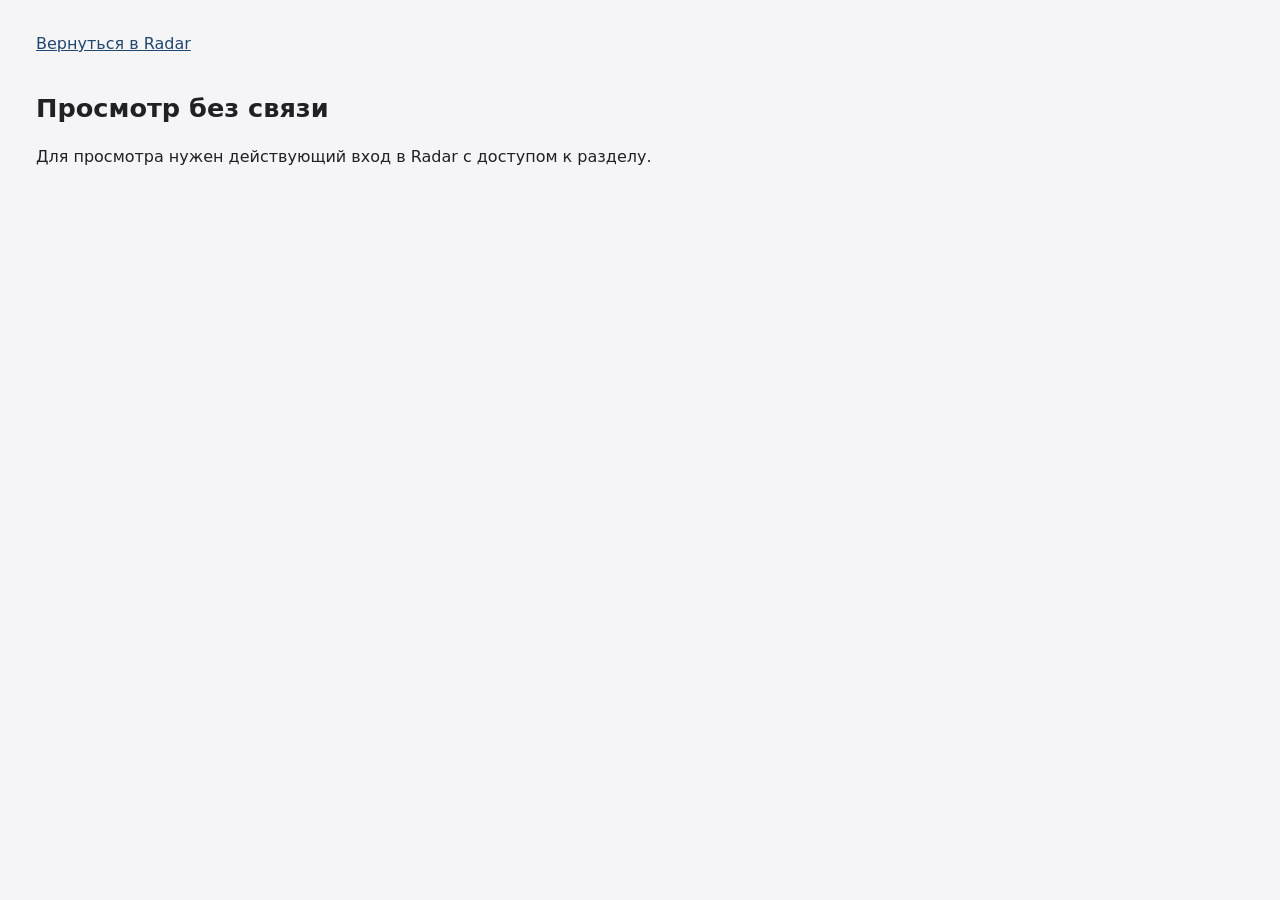
<file: offline.html>
<!doctype html>
<html lang="ru">
<head>
  <meta charset="utf-8">
  <meta name="viewport" content="width=device-width,initial-scale=1">
  <title>Просмотр без связи · Radar</title>
  <style>
    * {box-sizing:border-box} body {margin:0;background:#f5f5f7;color:#202124;font:16px/1.5 system-ui,sans-serif}
    main {max-width:78rem;margin:auto;padding:2rem 1.25rem} h1 {font-size:1.6rem}
    ul {padding:0;list-style:none} li {margin:.5rem 0;padding:.8rem 1rem;background:white;border-radius:.6rem}
    button {display:block;padding:.4rem 0;border:0;background:none;color:#21476d;text-align:left;font:inherit;cursor:pointer;overflow-wrap:anywhere}
    small {color:#525964} a {color:#21476d}
    nav {display:flex;flex-wrap:wrap;gap:.4rem;margin:1rem 0}
    nav a {padding:.45rem .8rem;border:1px solid #c5c8cc;border-radius:.5rem;text-decoration:none}
    nav a[aria-current="page"] {background:#233e55;color:white}
    #orderFilters {display:flex;flex-wrap:wrap;gap:.75rem;margin:1rem 0}
    input,select {font:inherit;padding:.45rem;max-width:100%}
    details {border:1px solid #d7dadd;border-radius:.6rem;background:white;margin:.45rem 0;padding:.65rem}
    summary {cursor:pointer;font-weight:600;overflow-wrap:anywhere}
    details p {margin:.45rem 0} details li {margin:0;padding:0}
    .board {display:grid;grid-auto-flow:column;grid-auto-columns:minmax(15rem, 1fr);overflow-x:auto;gap:.75rem;padding-bottom:1rem}
    .board section {background:#e8eaf0;padding:.55rem;border-radius:.6rem}
    h2 {font-size:1rem;margin:.3rem 0}
    [hidden] {display:none !important}
  </style>
</head>
<body>
  <main>
    <a href="./">Вернуться в Radar</a>
    <nav aria-label="Разделы Radar">
      <a href="#orders" hidden>Заказы</a>
      <a href="#assembly" hidden>Выдача заказов</a>
      <a href="#files" hidden>Файлы</a>
    </nav>
    <h1 id="offlineTitle">Просмотр без связи</h1>
    <section id="offlineOrders">
      <p id="orderStatus" role="status"></p>
      <div id="orderFilters" hidden>
        <label>Филиал <select id="offlineBranch"></select></label>
        <input id="orderSearch" type="search" aria-label="Номер заказа или заказчик" placeholder="Номер заказа или заказчик">
        <select id="orderMonth" aria-label="Месяц"></select>
      </div>
      <div id="orderResults"></div>
    </section>
    <section id="offlineFiles" hidden>
    <p id="offlineStatus" role="status">Открываем сохранённые файлы…</p>
    <ul id="offlineList"></ul>
    </section>
  </main>
  <script src="radar-config.js?v=20261128-branches"></script>
  <script src="radar-offline.js?v=20261128-ios-1"></script>
  <script src="radar-warehouse.js?v=20261128-branches"></script>
  <script src="offline-orders.js?v=20261128-pull"></script>
<script src="radar-pull-refresh.js?v=20261128-pull-icon"></script>
</body>
</html>
</file>
